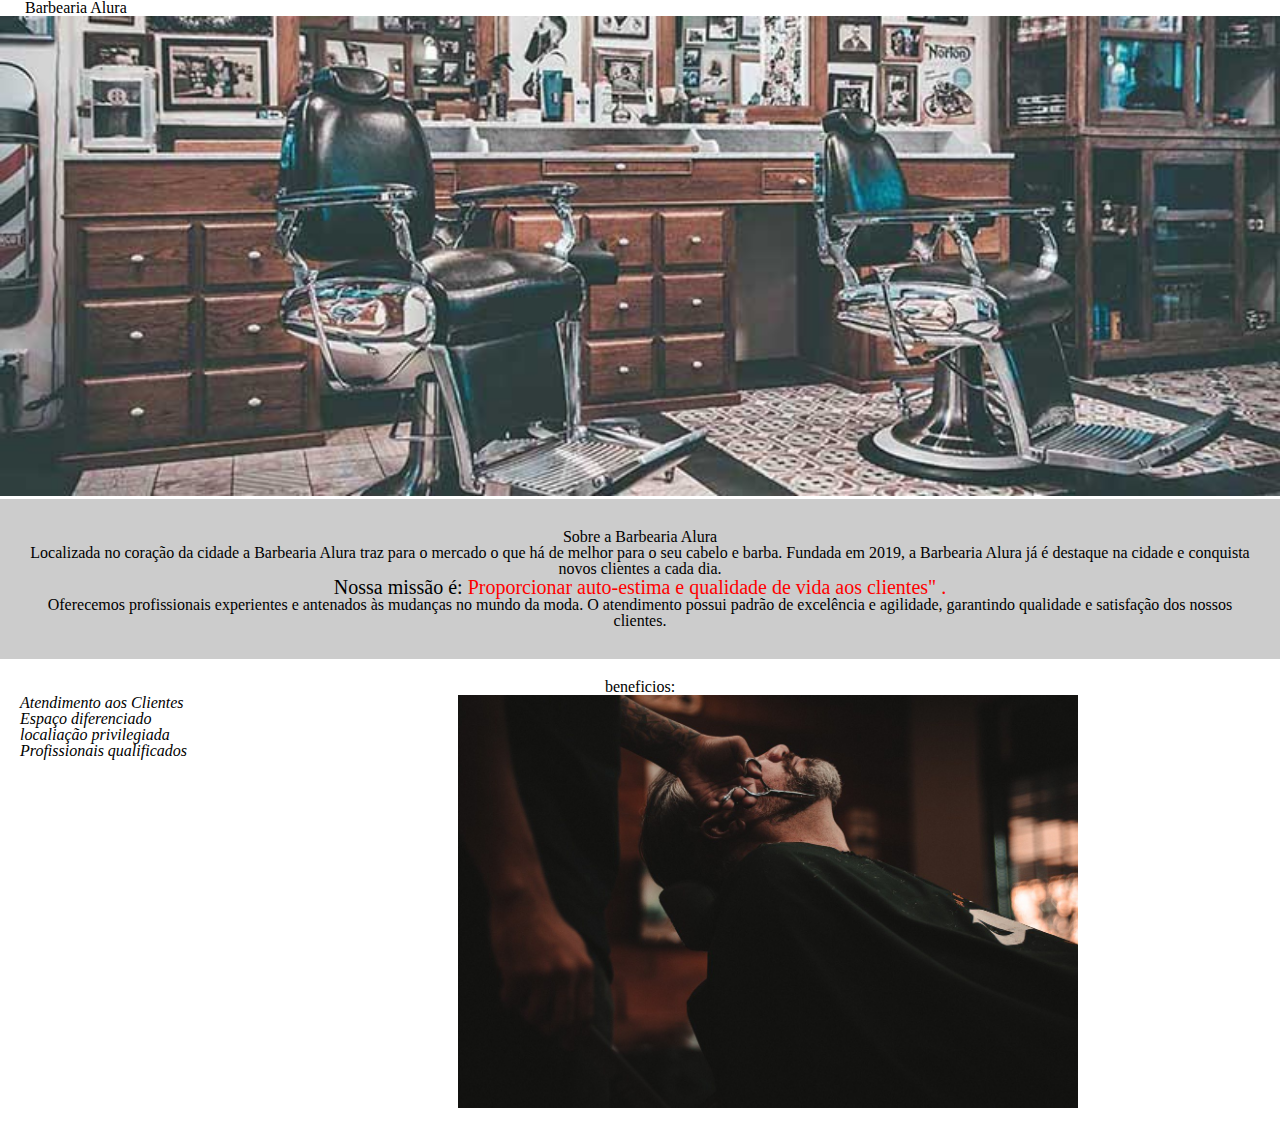
<file: index.html>
<!DOCTYPE html>
<html lang="pt-br">
    <head>
        <meta charset="UTF-8">
        <meta name="viewport" content="width=device-width, initial-scale=1.0">
        <title>Inicio</title>

      <link rel="stylesheet" href="reset.css">
        <link rel="stylesheet" href="estilos.css">

    </head>

    <body>

     <header>
         <h1 class="titulo-principal"  >  Barbearia Alura </h1>
     </header>


      <img src="img/banner.jpg" alt="imagem da barbearia">

      <div class="principal" >  
        <h2> Sobre a Barbearia Alura </h2>
        
        <p> Localizada no coração da cidade a <strong> Barbearia Alura </strong> traz para o mercado o que há de melhor para o seu cabelo e barba. Fundada em 2019, a Barbearia Alura já é destaque na cidade e conquista novos clientes a cada dia.</p>
 
        <p  id="missao"  >   <em>Nossa missão é: <strong>Proporcionar auto-estima e qualidade de vida aos clientes"  .</strong></em>   </p> 
          
 
        <p> Oferecemos profissionais experientes e antenados às mudanças no mundo da moda. O atendimento possui padrão de excelência e agilidade, garantindo qualidade e satisfação dos nossos clientes. </p>


      </div>

      <div class="beneficios" > 
        
          <h3>beneficios:</h3>

          <ul>
             <li class="itens" >Atendimento aos Clientes</li>
             <li class="itens" >Espaço diferenciado </li>
             <li class="itens" >localiação privilegiada</li>
             <li class="itens" >Profissionais qualificados</li>
          </ul>
          

          <img src="img/beneficios.jpg" alt="" 
          class="imagembeneficios"  >

      </div>
  
    </body>

</html>
</file>
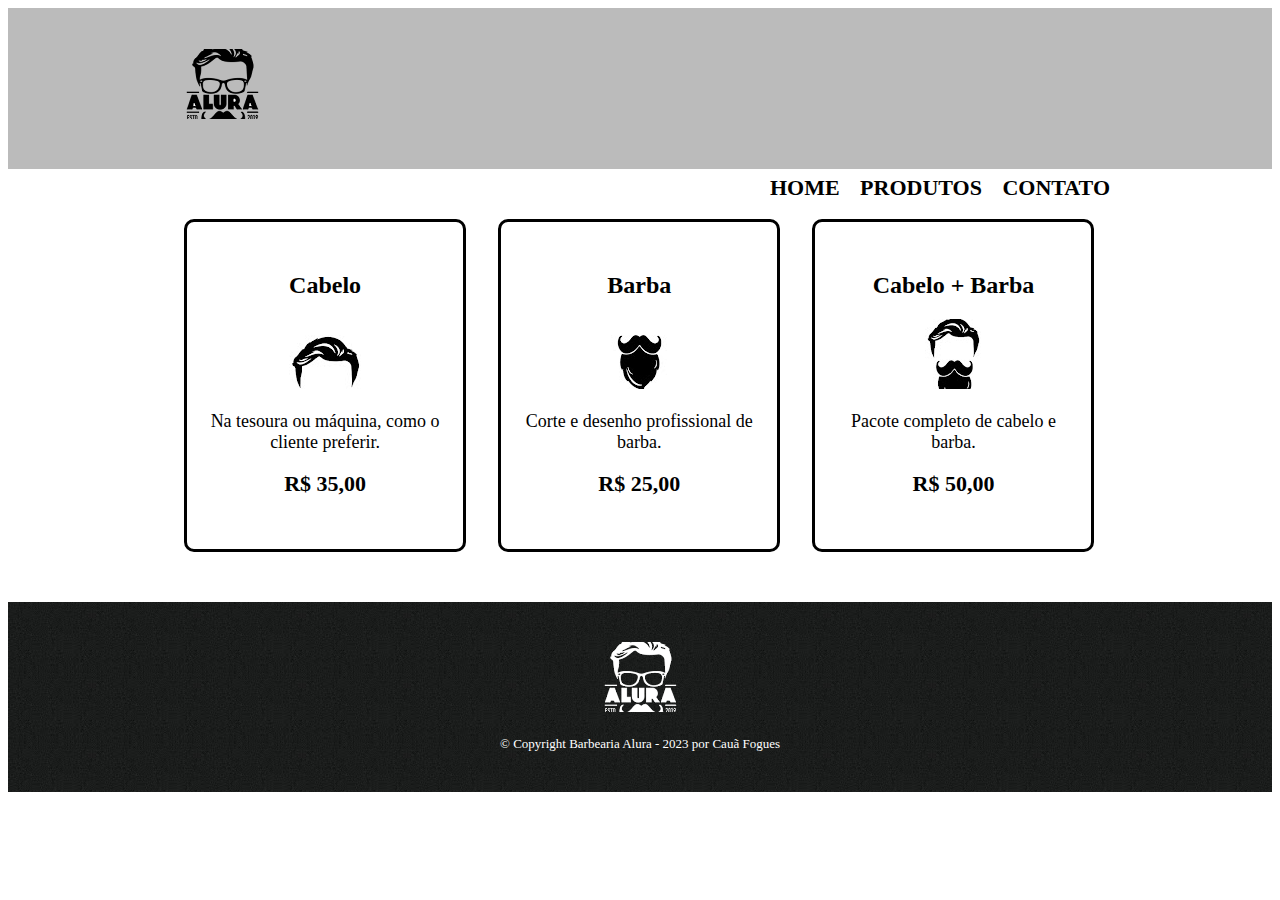
<file: produtos.html>
<!DOCTYPE html>
<html lang="pt-br">
    <head>
        <meta charset="UTF-8">
        <meta name="viewport" content="width=device-width, initial-scale=1.0">
        <title> Produtos - Barbearia Alura</title>
       
        <link rel="stylesheet" href="produtos.css">
    </head>
    <body>
        <header>
            <div  class="caixa"  >
                <h1> <img src="img/logo.png" alt="Logo da empresa"> </h1>
                            
                <nav>
                    <ul>
                        <li>  <a href="index.html">  home  </a>  </li>
                        <li>  <a href="produtos.html"> Produtos </a></li>
                        <li>  <a href="contato.html"> Contato  </a></li>
                    </ul>
                </nav>
            </div>
        </header>

        <main>
            <ul class="produtos">
                <li>
                    <h2>Cabelo</h2>
                    <img src="img/cabelo.jpg" alt="">
                    <p class="produto-descricao" > Na tesoura ou máquina, como o cliente preferir. </p>
                    <p class="produto-preco"> R$ 35,00 </p>
                </li>
                <li>
                    <h2>Barba</h2>
                    <img src="img/barba.jpg" alt="">
                    <p class="produto-descricao"> Corte e desenho profissional de barba. </p>
                    <p class="produto-preco"> R$ 25,00 </p>
                </li>
                <li>
                    <h2>Cabelo + Barba</h2>
                    <img src="img/cabelo+barba.jpg" alt="">
                    <p class="produto-descricao"> Pacote completo de cabelo e barba.</p>
                    <p class="produto-preco"> R$ 50,00 </p>
                </li>
            </ul>
        </main>

        <footer>
            <img src="img/logo-branco.png" alt="">
            <p class="copyright"> &copy; Copyright Barbearia Alura - 2023 por Cauã Fogues  </p>
        </footer>
        
    </body>
</html>
</file>
<file: estilos.css>
body {
    
}

.titulo-principal {
    padding-left: 25px;
}

img {
    width: 100%;
}

.principal {
    background: #CCCCCC;
    padding: 30px;
}

h2 {
    text-align: center;
}

p {
    text-align: center;
}

em strong {
    color: red;
}

#missao {
    font-size: 20px;
}

.beneficios {
    background: #FFFFFF;
    padding: 20px;
}

h3 {
    text-align: center;
}

ul {
    display: inline-block;
    vertical-align: top;
    width: 20%;
    margin-right: 15%;
}

.itens {
    font-style: italic;
}

.imagembeneficios {
    width: 50%;
}
</file>
<file: produtos.css>
header {
    background: #BBBBBB;
    padding: 20px 0;
}

.caixa {
    position: relative;
    width: 940px;
    margin: 0 auto;
}

nav {
    position: absolute;
    top: 110px;
    right: 0;
}

nav li {
    display: inline;
    margin: 0 0 0 15px;
}

nav a {
    text-transform: uppercase;
    color: #000000;
    font-weight: bold;
    font-size: 22px;
    text-decoration: none;
}

nav a:hover {
    color: #c78c19;
    text-decoration: underline;
}

.produtos {
    width: 940px;
    margin: 0 auto;
    padding: 50px 0;
}

.produtos li {
    display: inline-block;
    text-align: center;
    width: 30%;
    vertical-align: top;
    margin: 0 1.5%;
    padding: 30px 20px;
    box-sizing: border-box;
    border: 3px solid #000000;
    border-radius: 10px;
}

.produtos li:hover {
    border-color: #c78c19;
}

.produtos li:active {
    border-color: #c78c19;
}

.produtos li:hover h2 {
    font-size: 34px;
}

.produto-descricao {
    font-size: 18px;
}

.produto-preco {
    font-size: 22px;
    font-weight: bold;
    margin-top: 10px;
}

footer {
    text-align: center;
    background: url("img/bg.jpg");
    padding: 40px 0;
}

.copyright {
    color: #FFFFFF;
    font-size: 13px;
    margin:  20px 0 0;
}
</file>
